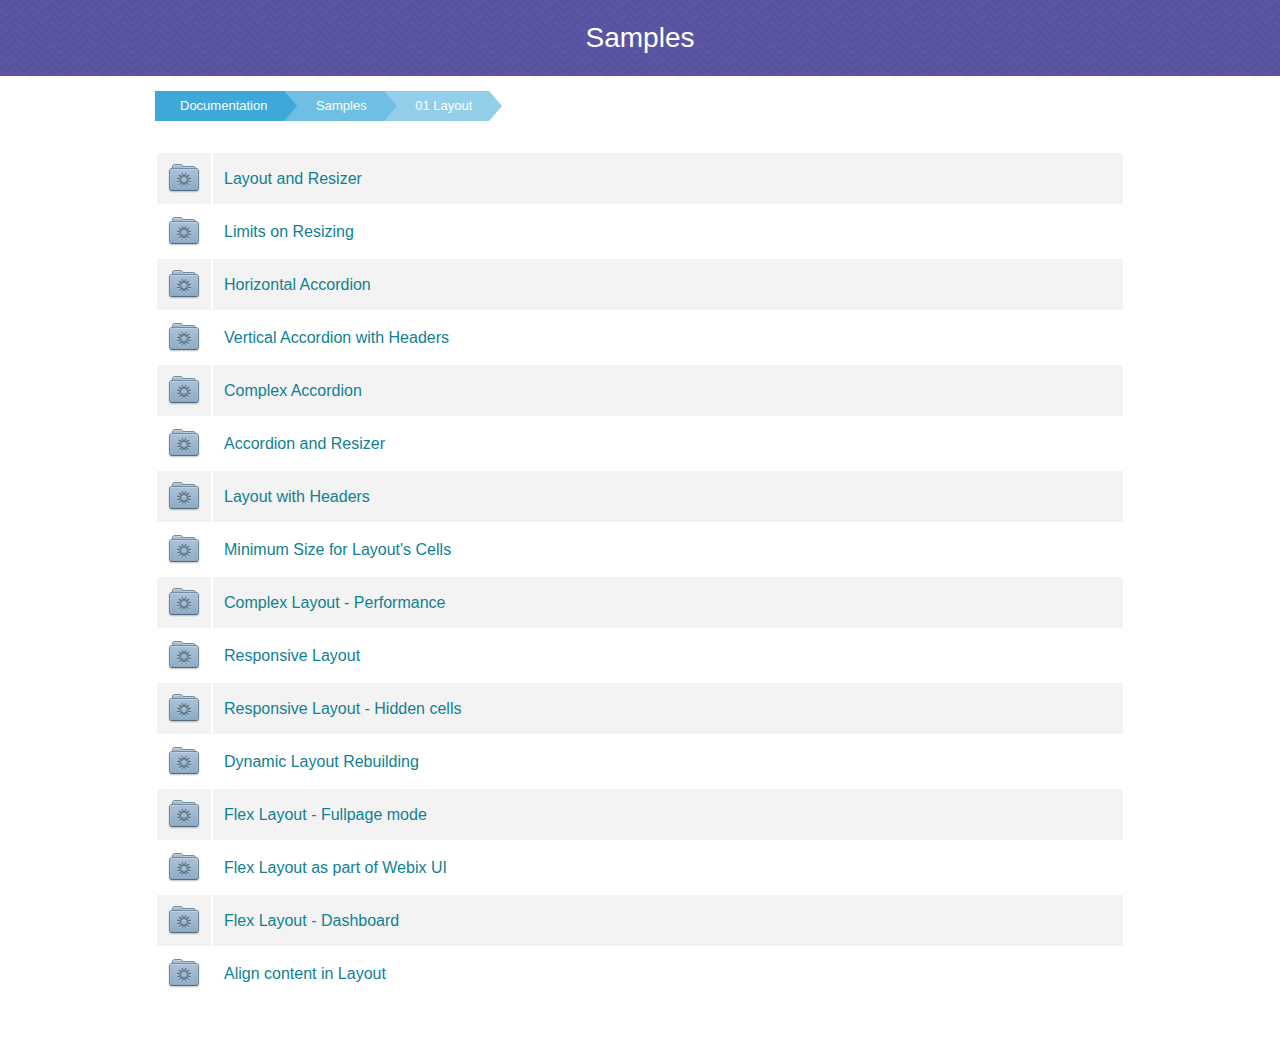
<file: static/js/webix/samples/01_layout/index.html>
<!doctype html>
<html>
	<head>
		<link rel="stylesheet" type="text/css" href="../common/docs.css">
		<meta http-equiv="Content-Type" content="text/html; charset=utf-8">
		<meta name="viewport" content="initial-scale = 1.0" />
		<link href="/assets/favicon.ico" rel="shortcut icon" />
		<title>Webix Samples : layout</title>
	</head>
<body>
	<div class='abstop_header'>
		<div class='content_area'>
		&nbsp;
		</div>
	</div>
	<div class="page_header">
		<div class='page_inner_header'>
			<a href='http://webix.com'><div class='top_webix_logo'></div></a>
			Samples
		</div>
	</div>

	<div class="page_space">
	<div class="webixdoc_page webixdoc_start">
		<div id="webixContent" class='webixdoc_content'>
			<div class="webixdoc_content_inner">
				<div class="webixdoc_breadcrumb nav_breadcrumb">
					<a href="http://docs.webix.com/" class="webixdoc_back">Documentation</a>
					<a href="../index.html" class="webixdoc_back">Samples</a>
					<a href='../index.html' class='webixdoc_back'>01 Layout</a>
				</div>
				<table class='nav_table'>
								<tr>
				<td style='width:30px;'>
					<a href='01_resizer.html'><div class='nav_folder_img'>&nbsp;</div></a>
				</td><td> <a href='01_resizer.html'>Layout and Resizer</a> </td>
			</tr>
			<tr>
				<td style='width:30px;'>
					<a href='02_resize_limit.html'><div class='nav_folder_img'>&nbsp;</div></a>
				</td><td> <a href='02_resize_limit.html'>Limits on Resizing</a> </td>
			</tr>
			<tr>
				<td style='width:30px;'>
					<a href='03_header.html'><div class='nav_folder_img'>&nbsp;</div></a>
				</td><td> <a href='03_header.html'>Horizontal Accordion</a> </td>
			</tr>
			<tr>
				<td style='width:30px;'>
					<a href='04_header_vertical.html'><div class='nav_folder_img'>&nbsp;</div></a>
				</td><td> <a href='04_header_vertical.html'>Vertical Accordion with Headers</a> </td>
			</tr>
			<tr>
				<td style='width:30px;'>
					<a href='05_header_complex.html'><div class='nav_folder_img'>&nbsp;</div></a>
				</td><td> <a href='05_header_complex.html'>Complex Accordion</a> </td>
			</tr>
			<tr>
				<td style='width:30px;'>
					<a href='06_header_resize.html'><div class='nav_folder_img'>&nbsp;</div></a>
				</td><td> <a href='06_header_resize.html'>Accordion and Resizer</a> </td>
			</tr>
			<tr>
				<td style='width:30px;'>
					<a href='07_header_all.html'><div class='nav_folder_img'>&nbsp;</div></a>
				</td><td> <a href='07_header_all.html'>Layout with Headers</a> </td>
			</tr>
			<tr>
				<td style='width:30px;'>
					<a href='08_min_size.html'><div class='nav_folder_img'>&nbsp;</div></a>
				</td><td> <a href='08_min_size.html'>Minimum Size for Layout's Cells</a> </td>
			</tr>
			<tr>
				<td style='width:30px;'>
					<a href='10_performance.html'><div class='nav_folder_img'>&nbsp;</div></a>
				</td><td> <a href='10_performance.html'>Complex Layout - Performance</a> </td>
			</tr>
			<tr>
				<td style='width:30px;'>
					<a href='11_responsive.html'><div class='nav_folder_img'>&nbsp;</div></a>
				</td><td> <a href='11_responsive.html'>Responsive Layout</a> </td>
			</tr>
			<tr>
				<td style='width:30px;'>
					<a href='12_responsive_hidden.html'><div class='nav_folder_img'>&nbsp;</div></a>
				</td><td> <a href='12_responsive_hidden.html'>Responsive Layout - Hidden cells</a> </td>
			</tr>
			<tr>
				<td style='width:30px;'>
					<a href='13_reconfiguration.html'><div class='nav_folder_img'>&nbsp;</div></a>
				</td><td> <a href='13_reconfiguration.html'>Dynamic Layout Rebuilding</a> </td>
			</tr>
			<tr>
				<td style='width:30px;'>
					<a href='14_flex_top.html'><div class='nav_folder_img'>&nbsp;</div></a>
				</td><td> <a href='14_flex_top.html'>Flex Layout - Fullpage mode</a> </td>
			</tr>
			<tr>
				<td style='width:30px;'>
					<a href='15_flex_inner.html'><div class='nav_folder_img'>&nbsp;</div></a>
				</td><td> <a href='15_flex_inner.html'>Flex Layout as part of Webix UI</a> </td>
			</tr>
			<tr>
				<td style='width:30px;'>
					<a href='16_flex_dashboard.html'><div class='nav_folder_img'>&nbsp;</div></a>
				</td><td> <a href='16_flex_dashboard.html'>Flex Layout - Dashboard</a> </td>
			</tr>
			<tr>
				<td style='width:30px;'>
					<a href='17_align.html'><div class='nav_folder_img'>&nbsp;</div></a>
				</td><td> <a href='17_align.html'>Align content in Layout</a> </td>
			</tr>

				</table>
			</div>
		</div>


	</div>
	</div>



</body>
</html>
</file>
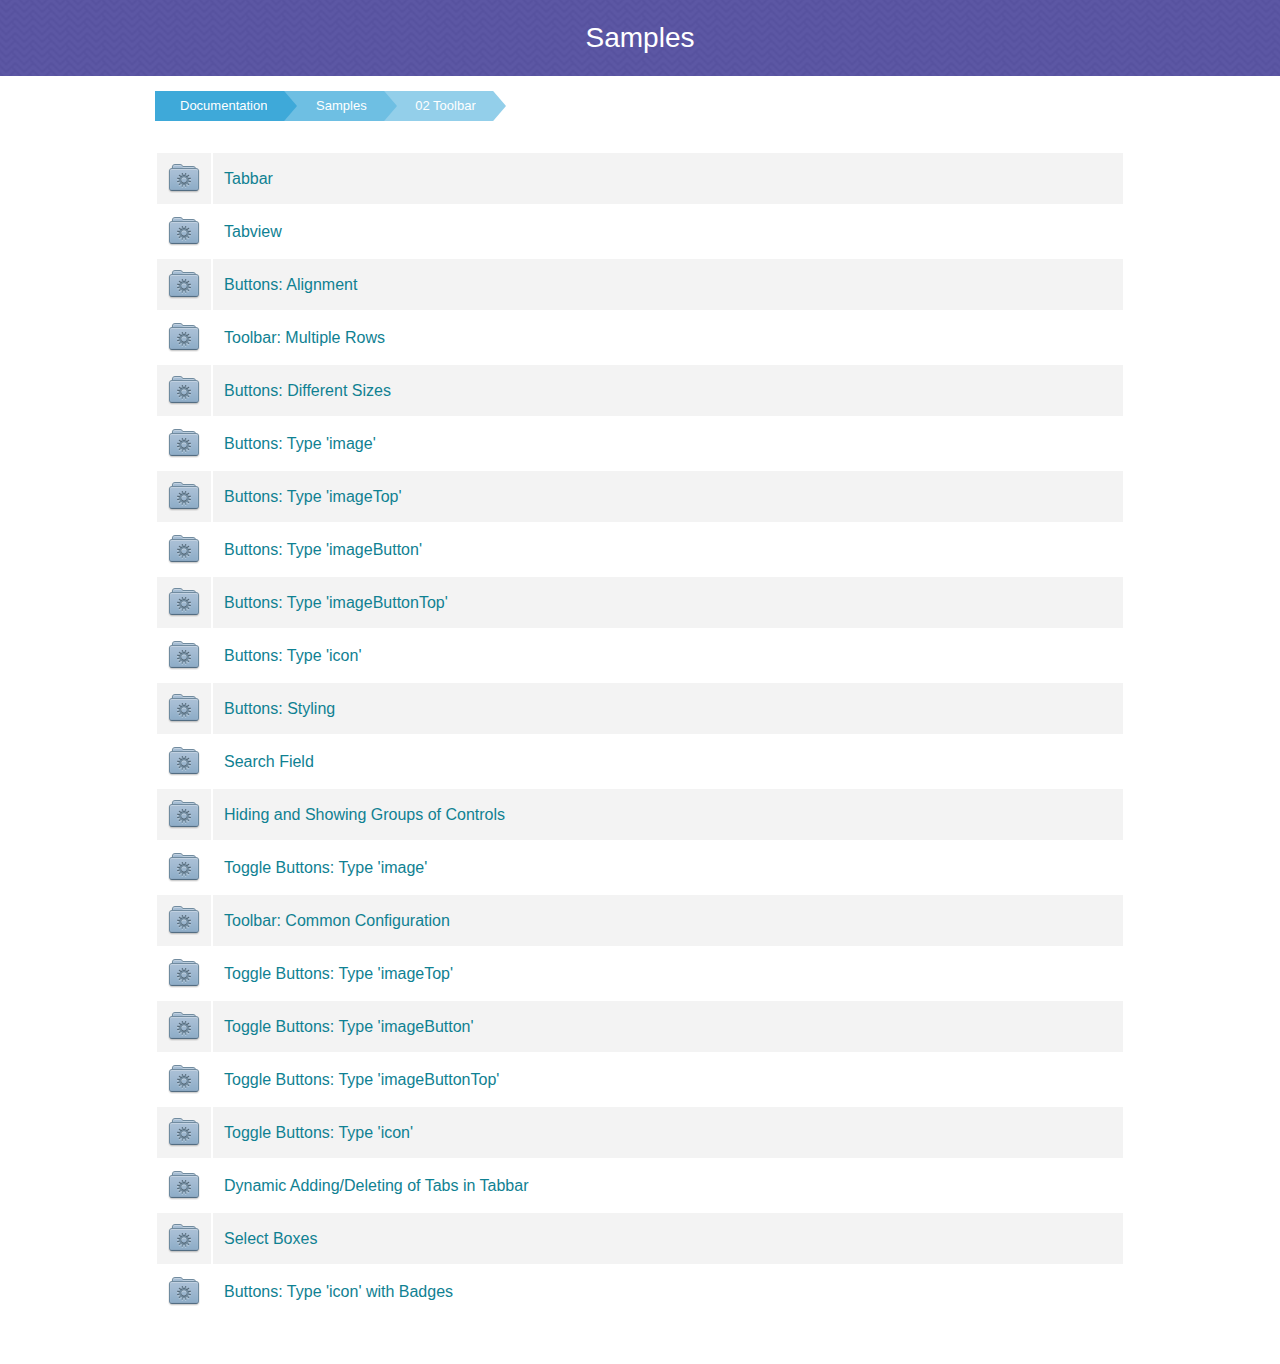
<file: static/js/webix/samples/02_toolbar/index.html>
<!doctype html>
<html>
	<head>
		<link rel="stylesheet" type="text/css" href="../common/docs.css">
		<meta http-equiv="Content-Type" content="text/html; charset=utf-8">
		<meta name="viewport" content="initial-scale = 1.0" />
		<link href="/assets/favicon.ico" rel="shortcut icon" />
		<title>Webix Samples : toolbar</title>
	</head>
<body>
	<div class='abstop_header'>
		<div class='content_area'>
		&nbsp;
		</div>
	</div>
	<div class="page_header">
		<div class='page_inner_header'>
			<a href='http://webix.com'><div class='top_webix_logo'></div></a>
			Samples
		</div>
	</div>

	<div class="page_space">
	<div class="webixdoc_page webixdoc_start">
		<div id="webixContent" class='webixdoc_content'>
			<div class="webixdoc_content_inner">
				<div class="webixdoc_breadcrumb nav_breadcrumb">
					<a href="http://docs.webix.com/" class="webixdoc_back">Documentation</a>
					<a href="../index.html" class="webixdoc_back">Samples</a>
					<a href='../index.html' class='webixdoc_back'>02 Toolbar</a>
				</div>
				<table class='nav_table'>
								<tr>
				<td style='width:30px;'>
					<a href='02_tabbar.html'><div class='nav_folder_img'>&nbsp;</div></a>
				</td><td> <a href='02_tabbar.html'>Tabbar</a> </td>
			</tr>
			<tr>
				<td style='width:30px;'>
					<a href='03_tabview.html'><div class='nav_folder_img'>&nbsp;</div></a>
				</td><td> <a href='03_tabview.html'>Tabview</a> </td>
			</tr>
			<tr>
				<td style='width:30px;'>
					<a href='04_toolbar_align.html'><div class='nav_folder_img'>&nbsp;</div></a>
				</td><td> <a href='04_toolbar_align.html'>Buttons: Alignment</a> </td>
			</tr>
			<tr>
				<td style='width:30px;'>
					<a href='05_toolbar_lines.html'><div class='nav_folder_img'>&nbsp;</div></a>
				</td><td> <a href='05_toolbar_lines.html'>Toolbar: Multiple Rows</a> </td>
			</tr>
			<tr>
				<td style='width:30px;'>
					<a href='06_toolbar_button.html'><div class='nav_folder_img'>&nbsp;</div></a>
				</td><td> <a href='06_toolbar_button.html'>Buttons: Different Sizes</a> </td>
			</tr>
			<tr>
				<td style='width:30px;'>
					<a href='07_toolbar_image_button.html'><div class='nav_folder_img'>&nbsp;</div></a>
				</td><td> <a href='07_toolbar_image_button.html'>Buttons: Type 'image'</a> </td>
			</tr>
			<tr>
				<td style='width:30px;'>
					<a href='08_toolbar_topimage_button.html'><div class='nav_folder_img'>&nbsp;</div></a>
				</td><td> <a href='08_toolbar_topimage_button.html'>Buttons: Type 'imageTop'</a> </td>
			</tr>
			<tr>
				<td style='width:30px;'>
					<a href='09_toolbar_image_button_box.html'><div class='nav_folder_img'>&nbsp;</div></a>
				</td><td> <a href='09_toolbar_image_button_box.html'>Buttons: Type 'imageButton'</a> </td>
			</tr>
			<tr>
				<td style='width:30px;'>
					<a href='10_toolbar_topimage_button_box.html'><div class='nav_folder_img'>&nbsp;</div></a>
				</td><td> <a href='10_toolbar_topimage_button_box.html'>Buttons: Type 'imageButtonTop'</a> </td>
			</tr>
			<tr>
				<td style='width:30px;'>
					<a href='11_toolbar_icons.html'><div class='nav_folder_img'>&nbsp;</div></a>
				</td><td> <a href='11_toolbar_icons.html'>Buttons: Type 'icon'</a> </td>
			</tr>
			<tr>
				<td style='width:30px;'>
					<a href='12_styled_buttons.html'><div class='nav_folder_img'>&nbsp;</div></a>
				</td><td> <a href='12_styled_buttons.html'>Buttons: Styling</a> </td>
			</tr>
			<tr>
				<td style='width:30px;'>
					<a href='13_search_field.html'><div class='nav_folder_img'>&nbsp;</div></a>
				</td><td> <a href='13_search_field.html'>Search Field</a> </td>
			</tr>
			<tr>
				<td style='width:30px;'>
					<a href='14_batches.html'><div class='nav_folder_img'>&nbsp;</div></a>
				</td><td> <a href='14_batches.html'>Hiding and Showing Groups of Controls</a> </td>
			</tr>
			<tr>
				<td style='width:30px;'>
					<a href='14_toolbar_toggle.html'><div class='nav_folder_img'>&nbsp;</div></a>
				</td><td> <a href='14_toolbar_toggle.html'>Toggle Buttons: Type 'image'</a> </td>
			</tr>
			<tr>
				<td style='width:30px;'>
					<a href='15_common_config.html'><div class='nav_folder_img'>&nbsp;</div></a>
				</td><td> <a href='15_common_config.html'>Toolbar: Common Configuration</a> </td>
			</tr>
			<tr>
				<td style='width:30px;'>
					<a href='15_toolbar_topimage_toggle.html'><div class='nav_folder_img'>&nbsp;</div></a>
				</td><td> <a href='15_toolbar_topimage_toggle.html'>Toggle Buttons: Type 'imageTop'</a> </td>
			</tr>
			<tr>
				<td style='width:30px;'>
					<a href='16_toolbar_image_button_toggle.html'><div class='nav_folder_img'>&nbsp;</div></a>
				</td><td> <a href='16_toolbar_image_button_toggle.html'>Toggle Buttons: Type 'imageButton'</a> </td>
			</tr>
			<tr>
				<td style='width:30px;'>
					<a href='17_toolbar_topimage_button_toggle.html'><div class='nav_folder_img'>&nbsp;</div></a>
				</td><td> <a href='17_toolbar_topimage_button_toggle.html'>Toggle Buttons: Type 'imageButtonTop'</a> </td>
			</tr>
			<tr>
				<td style='width:30px;'>
					<a href='18_toolbar_toggle_icons.html'><div class='nav_folder_img'>&nbsp;</div></a>
				</td><td> <a href='18_toolbar_toggle_icons.html'>Toggle Buttons: Type 'icon'</a> </td>
			</tr>
			<tr>
				<td style='width:30px;'>
					<a href='19_tabs_on_the_go.html'><div class='nav_folder_img'>&nbsp;</div></a>
				</td><td> <a href='19_tabs_on_the_go.html'>Dynamic Adding/Deleting of Tabs in Tabbar</a> </td>
			</tr>
			<tr>
				<td style='width:30px;'>
					<a href='20_richselect.html'><div class='nav_folder_img'>&nbsp;</div></a>
				</td><td> <a href='20_richselect.html'>Select Boxes</a> </td>
			</tr>
			<tr>
				<td style='width:30px;'>
					<a href='21_toolbar_badges.html'><div class='nav_folder_img'>&nbsp;</div></a>
				</td><td> <a href='21_toolbar_badges.html'>Buttons: Type 'icon' with Badges</a> </td>
			</tr>

				</table>
			</div>
		</div>


	</div>
	</div>



</body>
</html>
</file>
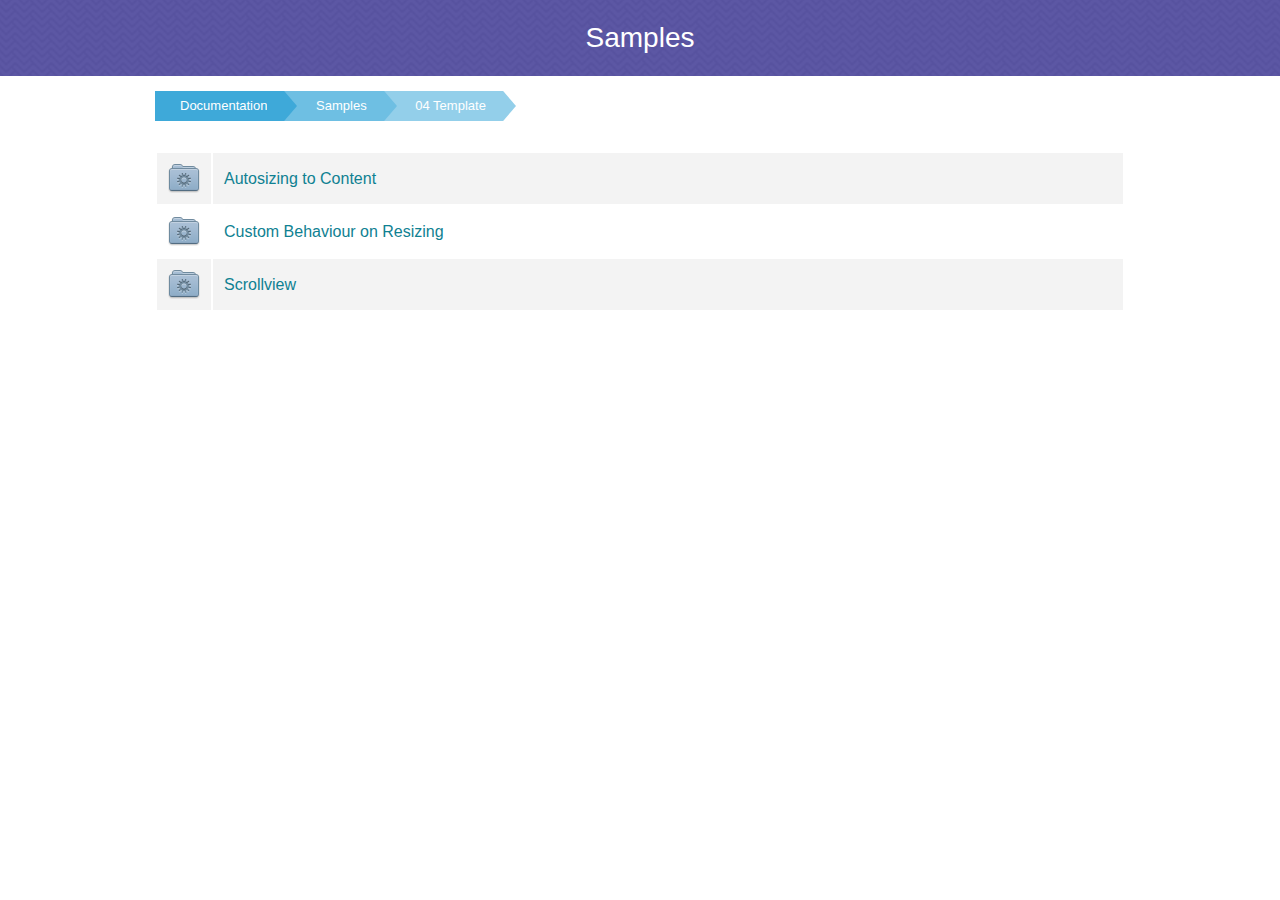
<file: static/js/webix/samples/04_template/index.html>
<!doctype html>
<html>
	<head>
		<link rel="stylesheet" type="text/css" href="../common/docs.css">
		<meta http-equiv="Content-Type" content="text/html; charset=utf-8">
		<meta name="viewport" content="initial-scale = 1.0" />
		<link href="/assets/favicon.ico" rel="shortcut icon" />
		<title>Webix Samples : template</title>
	</head>
<body>
	<div class='abstop_header'>
		<div class='content_area'>
		&nbsp;
		</div>
	</div>
	<div class="page_header">
		<div class='page_inner_header'>
			<a href='http://webix.com'><div class='top_webix_logo'></div></a>
			Samples
		</div>
	</div>

	<div class="page_space">
	<div class="webixdoc_page webixdoc_start">
		<div id="webixContent" class='webixdoc_content'>
			<div class="webixdoc_content_inner">
				<div class="webixdoc_breadcrumb nav_breadcrumb">
					<a href="http://docs.webix.com/" class="webixdoc_back">Documentation</a>
					<a href="../index.html" class="webixdoc_back">Samples</a>
					<a href='../index.html' class='webixdoc_back'>04 Template</a>
				</div>
				<table class='nav_table'>
								<tr>
				<td style='width:30px;'>
					<a href='02_autoheight.html'><div class='nav_folder_img'>&nbsp;</div></a>
				</td><td> <a href='02_autoheight.html'>Autosizing to Content</a> </td>
			</tr>
			<tr>
				<td style='width:30px;'>
					<a href='03_ui_inside.html'><div class='nav_folder_img'>&nbsp;</div></a>
				</td><td> <a href='03_ui_inside.html'>Custom Behaviour on Resizing</a> </td>
			</tr>
			<tr>
				<td style='width:30px;'>
					<a href='10_scrollview.html'><div class='nav_folder_img'>&nbsp;</div></a>
				</td><td> <a href='10_scrollview.html'>Scrollview</a> </td>
			</tr>

				</table>
			</div>
		</div>


	</div>
	</div>



</body>
</html>
</file>
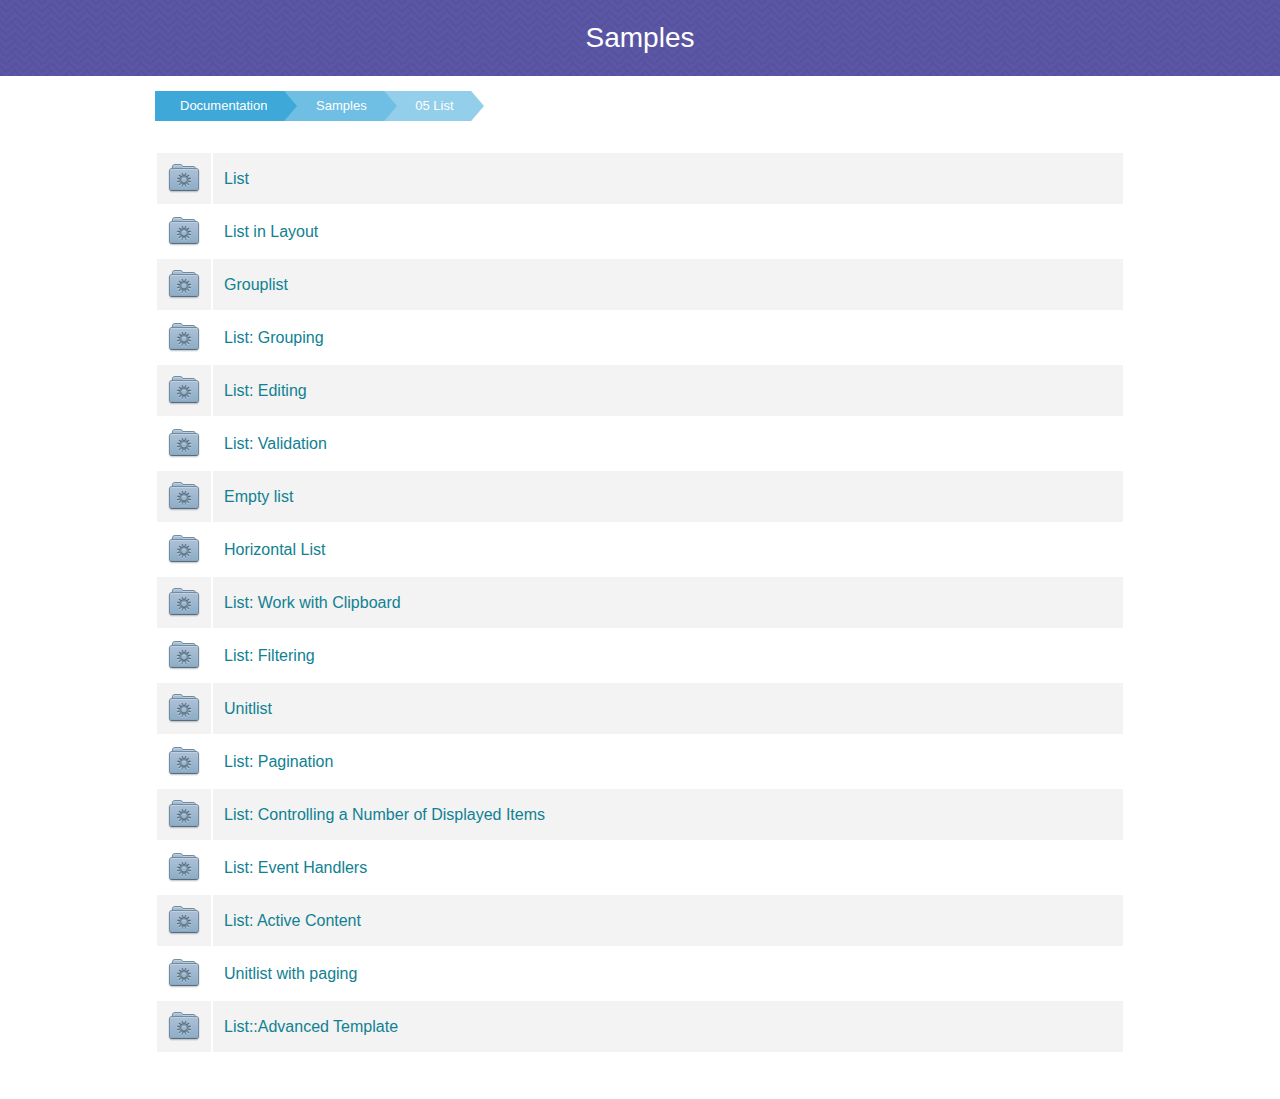
<file: static/js/webix/samples/05_list/index.html>
<!doctype html>
<html>
	<head>
		<link rel="stylesheet" type="text/css" href="../common/docs.css">
		<meta http-equiv="Content-Type" content="text/html; charset=utf-8">
		<meta name="viewport" content="initial-scale = 1.0" />
		<link href="/assets/favicon.ico" rel="shortcut icon" />
		<title>Webix Samples : list</title>
	</head>
<body>
	<div class='abstop_header'>
		<div class='content_area'>
		&nbsp;
		</div>
	</div>
	<div class="page_header">
		<div class='page_inner_header'>
			<a href='http://webix.com'><div class='top_webix_logo'></div></a>
			Samples
		</div>
	</div>

	<div class="page_space">
	<div class="webixdoc_page webixdoc_start">
		<div id="webixContent" class='webixdoc_content'>
			<div class="webixdoc_content_inner">
				<div class="webixdoc_breadcrumb nav_breadcrumb">
					<a href="http://docs.webix.com/" class="webixdoc_back">Documentation</a>
					<a href="../index.html" class="webixdoc_back">Samples</a>
					<a href='../index.html' class='webixdoc_back'>05 List</a>
				</div>
				<table class='nav_table'>
								<tr>
				<td style='width:30px;'>
					<a href='01_list.html'><div class='nav_folder_img'>&nbsp;</div></a>
				</td><td> <a href='01_list.html'>List</a> </td>
			</tr>
			<tr>
				<td style='width:30px;'>
					<a href='02_list_layout.html'><div class='nav_folder_img'>&nbsp;</div></a>
				</td><td> <a href='02_list_layout.html'>List in Layout</a> </td>
			</tr>
			<tr>
				<td style='width:30px;'>
					<a href='03_group_list.html'><div class='nav_folder_img'>&nbsp;</div></a>
				</td><td> <a href='03_group_list.html'>Grouplist</a> </td>
			</tr>
			<tr>
				<td style='width:30px;'>
					<a href='04_list_grouping.html'><div class='nav_folder_img'>&nbsp;</div></a>
				</td><td> <a href='04_list_grouping.html'>List: Grouping</a> </td>
			</tr>
			<tr>
				<td style='width:30px;'>
					<a href='05_editable.html'><div class='nav_folder_img'>&nbsp;</div></a>
				</td><td> <a href='05_editable.html'>List: Editing</a> </td>
			</tr>
			<tr>
				<td style='width:30px;'>
					<a href='06_validation.html'><div class='nav_folder_img'>&nbsp;</div></a>
				</td><td> <a href='06_validation.html'>List: Validation</a> </td>
			</tr>
			<tr>
				<td style='width:30px;'>
					<a href='07_empty_list.html'><div class='nav_folder_img'>&nbsp;</div></a>
				</td><td> <a href='07_empty_list.html'>Empty list</a> </td>
			</tr>
			<tr>
				<td style='width:30px;'>
					<a href='08_xlist.html'><div class='nav_folder_img'>&nbsp;</div></a>
				</td><td> <a href='08_xlist.html'>Horizontal List</a> </td>
			</tr>
			<tr>
				<td style='width:30px;'>
					<a href='09_copypaste.html'><div class='nav_folder_img'>&nbsp;</div></a>
				</td><td> <a href='09_copypaste.html'>List: Work with Clipboard</a> </td>
			</tr>
			<tr>
				<td style='width:30px;'>
					<a href='10_filtering.html'><div class='nav_folder_img'>&nbsp;</div></a>
				</td><td> <a href='10_filtering.html'>List: Filtering</a> </td>
			</tr>
			<tr>
				<td style='width:30px;'>
					<a href='11_unitlist.html'><div class='nav_folder_img'>&nbsp;</div></a>
				</td><td> <a href='11_unitlist.html'>Unitlist</a> </td>
			</tr>
			<tr>
				<td style='width:30px;'>
					<a href='12_paging.html'><div class='nav_folder_img'>&nbsp;</div></a>
				</td><td> <a href='12_paging.html'>List: Pagination</a> </td>
			</tr>
			<tr>
				<td style='width:30px;'>
					<a href='13_ycount.html'><div class='nav_folder_img'>&nbsp;</div></a>
				</td><td> <a href='13_ycount.html'>List: Controlling a Number of Displayed Items</a> </td>
			</tr>
			<tr>
				<td style='width:30px;'>
					<a href='14_custom_handlers.html'><div class='nav_folder_img'>&nbsp;</div></a>
				</td><td> <a href='14_custom_handlers.html'>List: Event Handlers</a> </td>
			</tr>
			<tr>
				<td style='width:30px;'>
					<a href='15_active_content.html'><div class='nav_folder_img'>&nbsp;</div></a>
				</td><td> <a href='15_active_content.html'>List: Active Content</a> </td>
			</tr>
			<tr>
				<td style='width:30px;'>
					<a href='16_unitlist_pager.html'><div class='nav_folder_img'>&nbsp;</div></a>
				</td><td> <a href='16_unitlist_pager.html'>Unitlist with paging</a> </td>
			</tr>
			<tr>
				<td style='width:30px;'>
					<a href='17_advanced_template.html'><div class='nav_folder_img'>&nbsp;</div></a>
				</td><td> <a href='17_advanced_template.html'>List::Advanced Template</a> </td>
			</tr>

				</table>
			</div>
		</div>


	</div>
	</div>



</body>
</html>
</file>
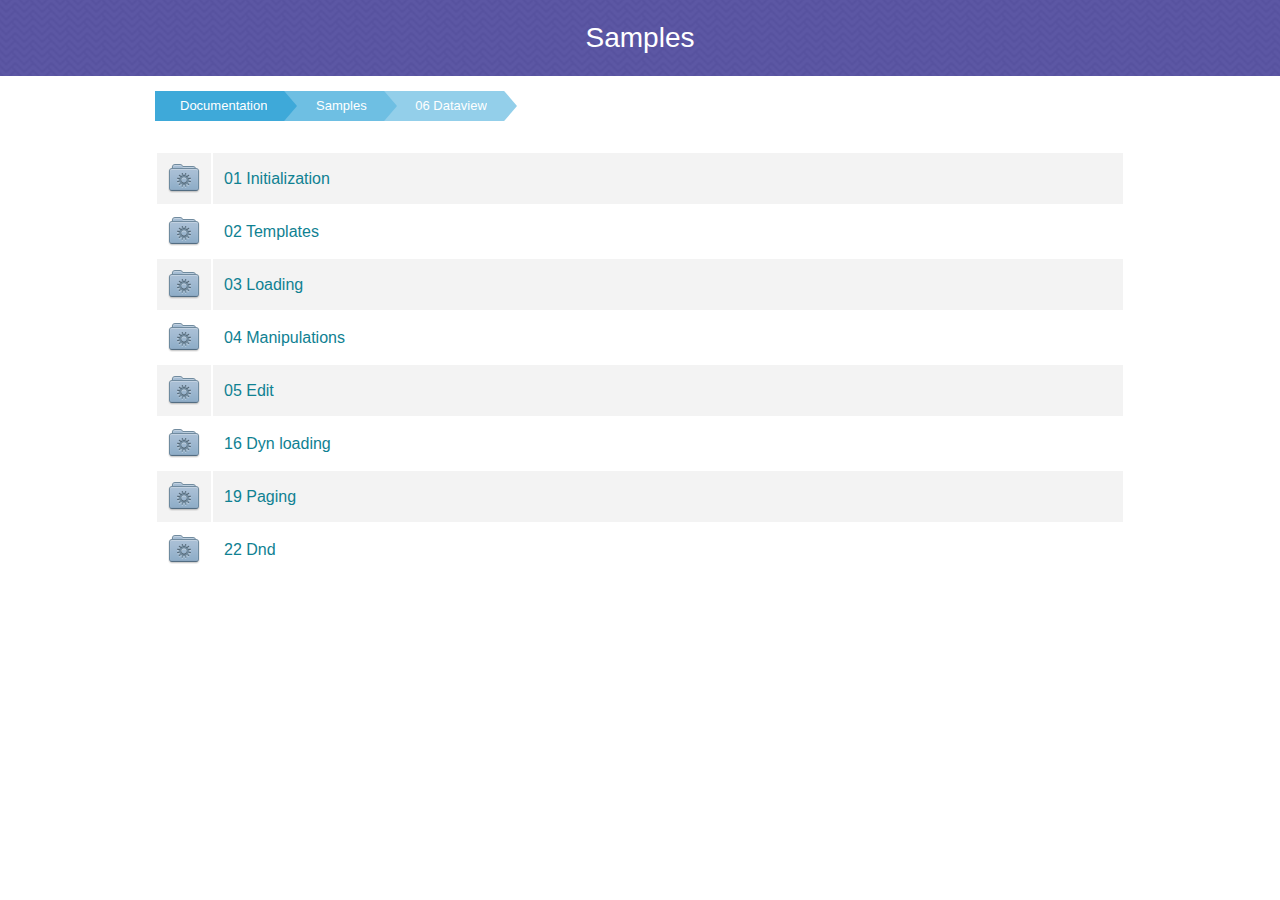
<file: static/js/webix/samples/06_dataview/index.html>
<!doctype html>
<html>
	<head>
		<link rel="stylesheet" type="text/css" href="../common/docs.css">
		<meta http-equiv="Content-Type" content="text/html; charset=utf-8">
		<meta name="viewport" content="initial-scale = 1.0" />
		<link href="/assets/favicon.ico" rel="shortcut icon" />
		<title>Webix Samples : dataview</title>
	</head>
<body>
	<div class='abstop_header'>
		<div class='content_area'>
		&nbsp;
		</div>
	</div>
	<div class="page_header">
		<div class='page_inner_header'>
			<a href='http://webix.com'><div class='top_webix_logo'></div></a>
			Samples
		</div>
	</div>

	<div class="page_space">
	<div class="webixdoc_page webixdoc_start">
		<div id="webixContent" class='webixdoc_content'>
			<div class="webixdoc_content_inner">
				<div class="webixdoc_breadcrumb nav_breadcrumb">
					<a href="http://docs.webix.com/" class="webixdoc_back">Documentation</a>
					<a href="../index.html" class="webixdoc_back">Samples</a>
					<a href='../index.html' class='webixdoc_back'>06 Dataview</a>
				</div>
				<table class='nav_table'>
								<tr>
				<td style='width:30px;'>
					<a href='01_initialization/index.html'><div class='nav_folder_img'>&nbsp;</div></a>
				</td><td> <a href='01_initialization/index.html'>01 Initialization</a> </td>
			</tr>
			<tr>
				<td style='width:30px;'>
					<a href='02_templates/index.html'><div class='nav_folder_img'>&nbsp;</div></a>
				</td><td> <a href='02_templates/index.html'>02 Templates</a> </td>
			</tr>
			<tr>
				<td style='width:30px;'>
					<a href='03_loading/index.html'><div class='nav_folder_img'>&nbsp;</div></a>
				</td><td> <a href='03_loading/index.html'>03 Loading</a> </td>
			</tr>
			<tr>
				<td style='width:30px;'>
					<a href='04_manipulations/index.html'><div class='nav_folder_img'>&nbsp;</div></a>
				</td><td> <a href='04_manipulations/index.html'>04 Manipulations</a> </td>
			</tr>
			<tr>
				<td style='width:30px;'>
					<a href='05_edit/index.html'><div class='nav_folder_img'>&nbsp;</div></a>
				</td><td> <a href='05_edit/index.html'>05 Edit</a> </td>
			</tr>
			<tr>
				<td style='width:30px;'>
					<a href='16_dyn_loading/index.html'><div class='nav_folder_img'>&nbsp;</div></a>
				</td><td> <a href='16_dyn_loading/index.html'>16 Dyn loading</a> </td>
			</tr>
			<tr>
				<td style='width:30px;'>
					<a href='19_paging/index.html'><div class='nav_folder_img'>&nbsp;</div></a>
				</td><td> <a href='19_paging/index.html'>19 Paging</a> </td>
			</tr>
			<tr>
				<td style='width:30px;'>
					<a href='22_dnd/index.html'><div class='nav_folder_img'>&nbsp;</div></a>
				</td><td> <a href='22_dnd/index.html'>22 Dnd</a> </td>
			</tr>

				</table>
			</div>
		</div>


	</div>
	</div>



</body>
</html>
</file>
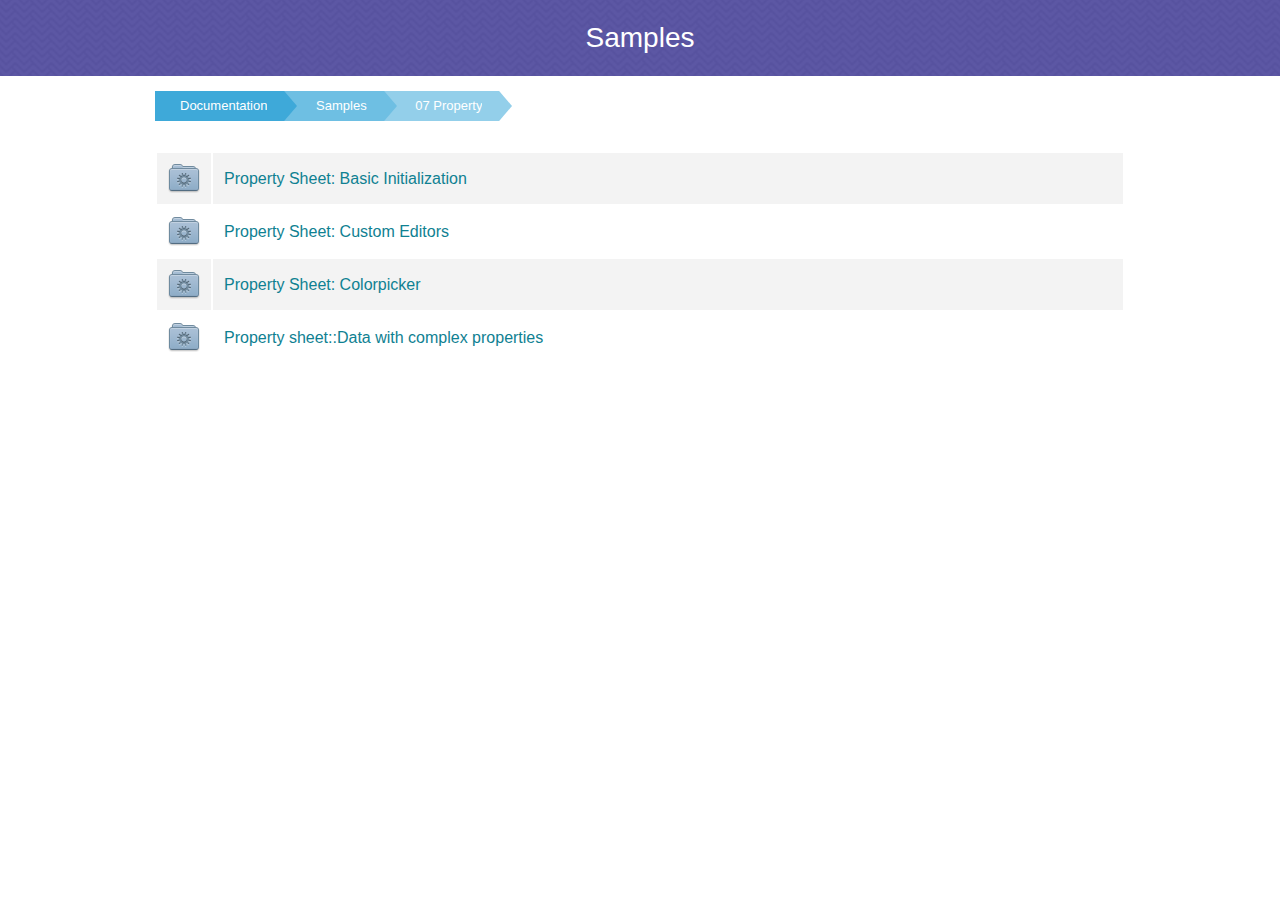
<file: static/js/webix/samples/07_property/index.html>
<!doctype html>
<html>
	<head>
		<link rel="stylesheet" type="text/css" href="../common/docs.css">
		<meta http-equiv="Content-Type" content="text/html; charset=utf-8">
		<meta name="viewport" content="initial-scale = 1.0" />
		<link href="/assets/favicon.ico" rel="shortcut icon" />
		<title>Webix Samples : property</title>
	</head>
<body>
	<div class='abstop_header'>
		<div class='content_area'>
		&nbsp;
		</div>
	</div>
	<div class="page_header">
		<div class='page_inner_header'>
			<a href='http://webix.com'><div class='top_webix_logo'></div></a>
			Samples
		</div>
	</div>

	<div class="page_space">
	<div class="webixdoc_page webixdoc_start">
		<div id="webixContent" class='webixdoc_content'>
			<div class="webixdoc_content_inner">
				<div class="webixdoc_breadcrumb nav_breadcrumb">
					<a href="http://docs.webix.com/" class="webixdoc_back">Documentation</a>
					<a href="../index.html" class="webixdoc_back">Samples</a>
					<a href='../index.html' class='webixdoc_back'>07 Property</a>
				</div>
				<table class='nav_table'>
								<tr>
				<td style='width:30px;'>
					<a href='01_init.html'><div class='nav_folder_img'>&nbsp;</div></a>
				</td><td> <a href='01_init.html'>Property Sheet: Basic Initialization</a> </td>
			</tr>
			<tr>
				<td style='width:30px;'>
					<a href='02_custom_checkbox.html'><div class='nav_folder_img'>&nbsp;</div></a>
				</td><td> <a href='02_custom_checkbox.html'>Property Sheet: Custom Editors</a> </td>
			</tr>
			<tr>
				<td style='width:30px;'>
					<a href='03_colorpicker.html'><div class='nav_folder_img'>&nbsp;</div></a>
				</td><td> <a href='03_colorpicker.html'>Property Sheet: Colorpicker </a> </td>
			</tr>
			<tr>
				<td style='width:30px;'>
					<a href='04_complex_values.html'><div class='nav_folder_img'>&nbsp;</div></a>
				</td><td> <a href='04_complex_values.html'>Property sheet::Data with complex properties</a> </td>
			</tr>

				</table>
			</div>
		</div>


	</div>
	</div>



</body>
</html>
</file>
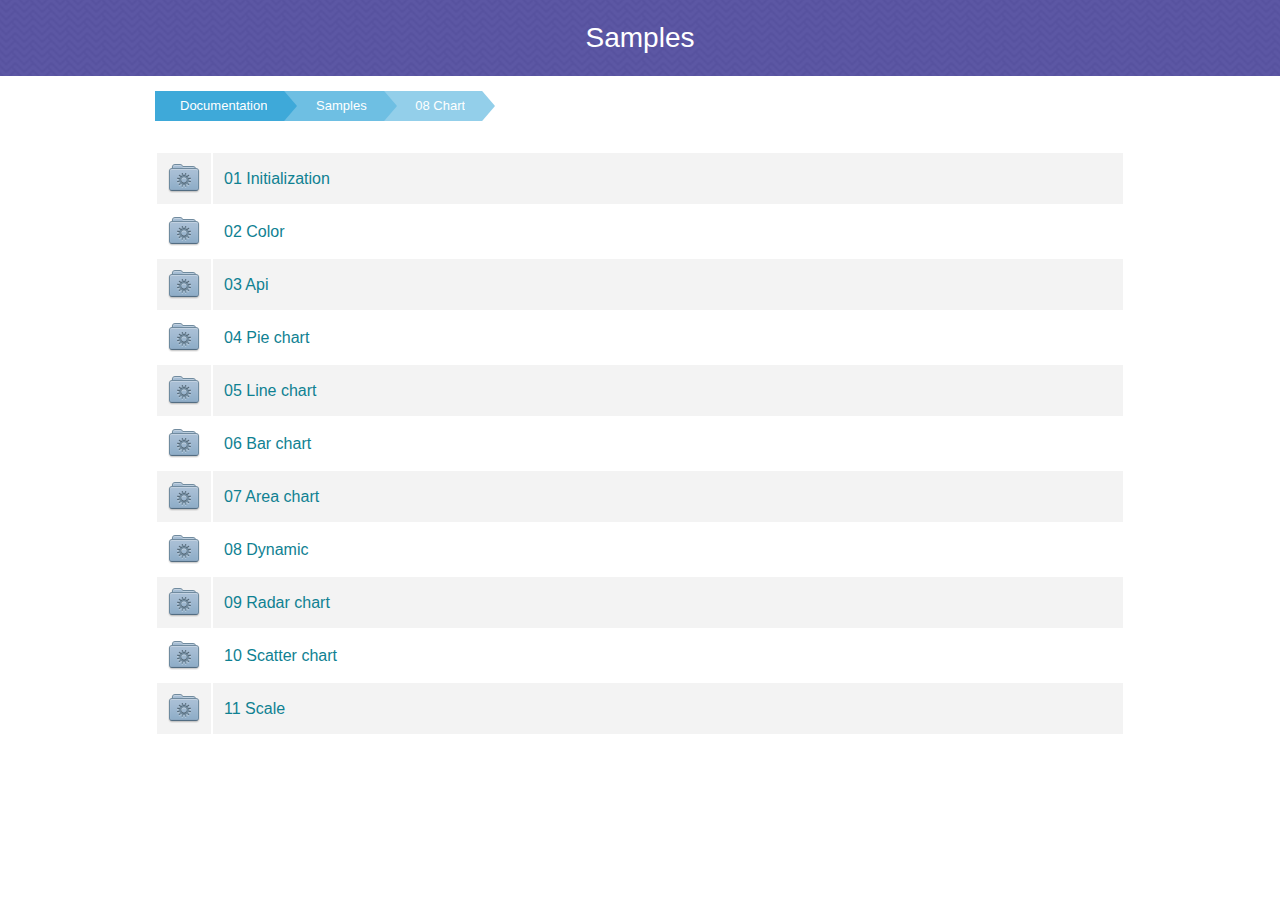
<file: static/js/webix/samples/08_chart/index.html>
<!doctype html>
<html>
	<head>
		<link rel="stylesheet" type="text/css" href="../common/docs.css">
		<meta http-equiv="Content-Type" content="text/html; charset=utf-8">
		<meta name="viewport" content="initial-scale = 1.0" />
		<link href="/assets/favicon.ico" rel="shortcut icon" />
		<title>Webix Samples : chart</title>
	</head>
<body>
	<div class='abstop_header'>
		<div class='content_area'>
		&nbsp;
		</div>
	</div>
	<div class="page_header">
		<div class='page_inner_header'>
			<a href='http://webix.com'><div class='top_webix_logo'></div></a>
			Samples
		</div>
	</div>

	<div class="page_space">
	<div class="webixdoc_page webixdoc_start">
		<div id="webixContent" class='webixdoc_content'>
			<div class="webixdoc_content_inner">
				<div class="webixdoc_breadcrumb nav_breadcrumb">
					<a href="http://docs.webix.com/" class="webixdoc_back">Documentation</a>
					<a href="../index.html" class="webixdoc_back">Samples</a>
					<a href='../index.html' class='webixdoc_back'>08 Chart</a>
				</div>
				<table class='nav_table'>
								<tr>
				<td style='width:30px;'>
					<a href='01_initialization/index.html'><div class='nav_folder_img'>&nbsp;</div></a>
				</td><td> <a href='01_initialization/index.html'>01 Initialization</a> </td>
			</tr>
			<tr>
				<td style='width:30px;'>
					<a href='02_color/index.html'><div class='nav_folder_img'>&nbsp;</div></a>
				</td><td> <a href='02_color/index.html'>02 Color</a> </td>
			</tr>
			<tr>
				<td style='width:30px;'>
					<a href='03_api/index.html'><div class='nav_folder_img'>&nbsp;</div></a>
				</td><td> <a href='03_api/index.html'>03 Api</a> </td>
			</tr>
			<tr>
				<td style='width:30px;'>
					<a href='04_pie_chart/index.html'><div class='nav_folder_img'>&nbsp;</div></a>
				</td><td> <a href='04_pie_chart/index.html'>04 Pie chart</a> </td>
			</tr>
			<tr>
				<td style='width:30px;'>
					<a href='05_line_chart/index.html'><div class='nav_folder_img'>&nbsp;</div></a>
				</td><td> <a href='05_line_chart/index.html'>05 Line chart</a> </td>
			</tr>
			<tr>
				<td style='width:30px;'>
					<a href='06_bar_chart/index.html'><div class='nav_folder_img'>&nbsp;</div></a>
				</td><td> <a href='06_bar_chart/index.html'>06 Bar chart</a> </td>
			</tr>
			<tr>
				<td style='width:30px;'>
					<a href='07_area_chart/index.html'><div class='nav_folder_img'>&nbsp;</div></a>
				</td><td> <a href='07_area_chart/index.html'>07 Area chart</a> </td>
			</tr>
			<tr>
				<td style='width:30px;'>
					<a href='08_dynamic/index.html'><div class='nav_folder_img'>&nbsp;</div></a>
				</td><td> <a href='08_dynamic/index.html'>08 Dynamic</a> </td>
			</tr>
			<tr>
				<td style='width:30px;'>
					<a href='09_radar_chart/index.html'><div class='nav_folder_img'>&nbsp;</div></a>
				</td><td> <a href='09_radar_chart/index.html'>09 Radar chart</a> </td>
			</tr>
			<tr>
				<td style='width:30px;'>
					<a href='10_scatter_chart/index.html'><div class='nav_folder_img'>&nbsp;</div></a>
				</td><td> <a href='10_scatter_chart/index.html'>10 Scatter chart</a> </td>
			</tr>
			<tr>
				<td style='width:30px;'>
					<a href='11_scale/index.html'><div class='nav_folder_img'>&nbsp;</div></a>
				</td><td> <a href='11_scale/index.html'>11 Scale</a> </td>
			</tr>

				</table>
			</div>
		</div>


	</div>
	</div>



</body>
</html>
</file>
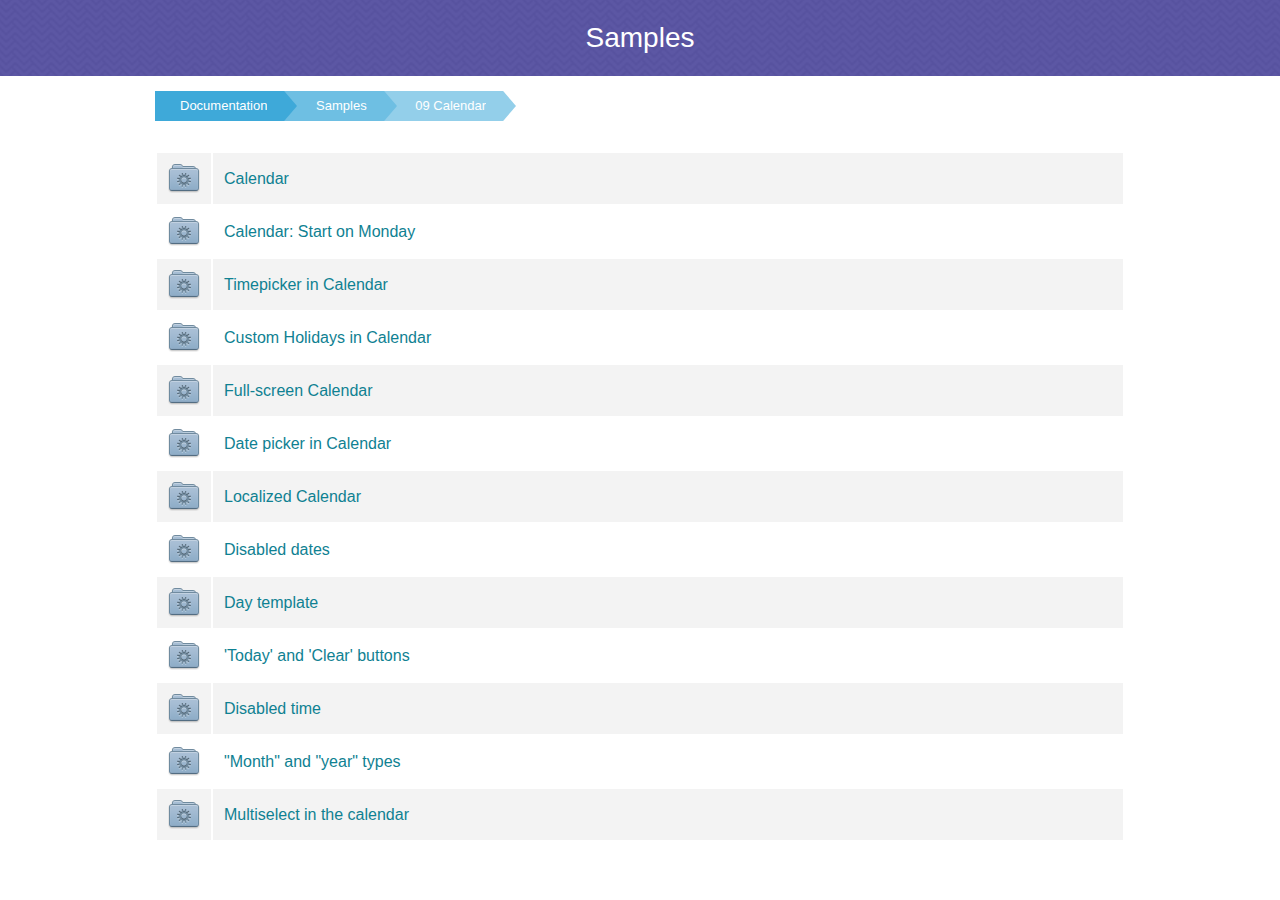
<file: static/js/webix/samples/09_calendar/index.html>
<!doctype html>
<html>
	<head>
		<link rel="stylesheet" type="text/css" href="../common/docs.css">
		<meta http-equiv="Content-Type" content="text/html; charset=utf-8">
		<meta name="viewport" content="initial-scale = 1.0" />
		<link href="/assets/favicon.ico" rel="shortcut icon" />
		<title>Webix Samples : calendar</title>
	</head>
<body>
	<div class='abstop_header'>
		<div class='content_area'>
		&nbsp;
		</div>
	</div>
	<div class="page_header">
		<div class='page_inner_header'>
			<a href='http://webix.com'><div class='top_webix_logo'></div></a>
			Samples
		</div>
	</div>

	<div class="page_space">
	<div class="webixdoc_page webixdoc_start">
		<div id="webixContent" class='webixdoc_content'>
			<div class="webixdoc_content_inner">
				<div class="webixdoc_breadcrumb nav_breadcrumb">
					<a href="http://docs.webix.com/" class="webixdoc_back">Documentation</a>
					<a href="../index.html" class="webixdoc_back">Samples</a>
					<a href='../index.html' class='webixdoc_back'>09 Calendar</a>
				</div>
				<table class='nav_table'>
								<tr>
				<td style='width:30px;'>
					<a href='01_init.html'><div class='nav_folder_img'>&nbsp;</div></a>
				</td><td> <a href='01_init.html'>Calendar</a> </td>
			</tr>
			<tr>
				<td style='width:30px;'>
					<a href='02_start_date.html'><div class='nav_folder_img'>&nbsp;</div></a>
				</td><td> <a href='02_start_date.html'>Calendar: Start on Monday</a> </td>
			</tr>
			<tr>
				<td style='width:30px;'>
					<a href='03_timepicker.html'><div class='nav_folder_img'>&nbsp;</div></a>
				</td><td> <a href='03_timepicker.html'>Timepicker in Calendar</a> </td>
			</tr>
			<tr>
				<td style='width:30px;'>
					<a href='04_custom_holidays.html'><div class='nav_folder_img'>&nbsp;</div></a>
				</td><td> <a href='04_custom_holidays.html'>Custom Holidays in Calendar</a> </td>
			</tr>
			<tr>
				<td style='width:30px;'>
					<a href='05_fullscreen.html'><div class='nav_folder_img'>&nbsp;</div></a>
				</td><td> <a href='05_fullscreen.html'>Full-screen Calendar</a> </td>
			</tr>
			<tr>
				<td style='width:30px;'>
					<a href='06_datepicker.html'><div class='nav_folder_img'>&nbsp;</div></a>
				</td><td> <a href='06_datepicker.html'>Date picker in Calendar</a> </td>
			</tr>
			<tr>
				<td style='width:30px;'>
					<a href='07_calendar_localized.html'><div class='nav_folder_img'>&nbsp;</div></a>
				</td><td> <a href='07_calendar_localized.html'>Localized Calendar</a> </td>
			</tr>
			<tr>
				<td style='width:30px;'>
					<a href='08_disabled_dates.html'><div class='nav_folder_img'>&nbsp;</div></a>
				</td><td> <a href='08_disabled_dates.html'>Disabled dates</a> </td>
			</tr>
			<tr>
				<td style='width:30px;'>
					<a href='09_day_template.html'><div class='nav_folder_img'>&nbsp;</div></a>
				</td><td> <a href='09_day_template.html'>Day template</a> </td>
			</tr>
			<tr>
				<td style='width:30px;'>
					<a href='10_icons.html'><div class='nav_folder_img'>&nbsp;</div></a>
				</td><td> <a href='10_icons.html'>'Today' and 'Clear' buttons</a> </td>
			</tr>
			<tr>
				<td style='width:30px;'>
					<a href='11_disabled_time.html'><div class='nav_folder_img'>&nbsp;</div></a>
				</td><td> <a href='11_disabled_time.html'>Disabled time</a> </td>
			</tr>
			<tr>
				<td style='width:30px;'>
					<a href='12_month_year.html'><div class='nav_folder_img'>&nbsp;</div></a>
				</td><td> <a href='12_month_year.html'>"Month" and "year" types</a> </td>
			</tr>
			<tr>
				<td style='width:30px;'>
					<a href='13_multiselect.html'><div class='nav_folder_img'>&nbsp;</div></a>
				</td><td> <a href='13_multiselect.html'>Multiselect in the calendar</a> </td>
			</tr>

				</table>
			</div>
		</div>


	</div>
	</div>



</body>
</html>
</file>
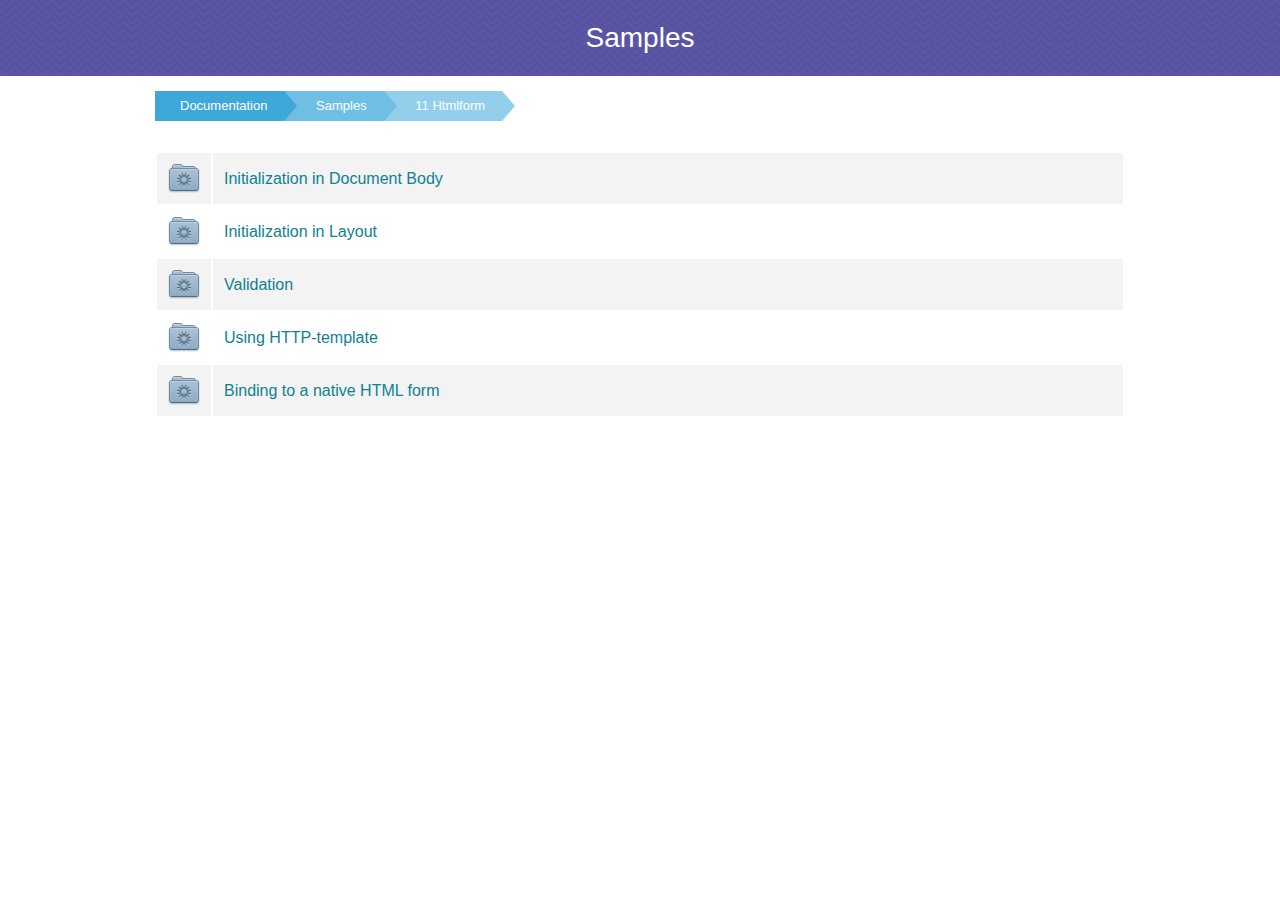
<file: static/js/webix/samples/11_htmlform/index.html>
<!doctype html>
<html>
	<head>
		<link rel="stylesheet" type="text/css" href="../common/docs.css">
		<meta http-equiv="Content-Type" content="text/html; charset=utf-8">
		<meta name="viewport" content="initial-scale = 1.0" />
		<link href="/assets/favicon.ico" rel="shortcut icon" />
		<title>Webix Samples : htmlform</title>
	</head>
<body>
	<div class='abstop_header'>
		<div class='content_area'>
		&nbsp;
		</div>
	</div>
	<div class="page_header">
		<div class='page_inner_header'>
			<a href='http://webix.com'><div class='top_webix_logo'></div></a>
			Samples
		</div>
	</div>

	<div class="page_space">
	<div class="webixdoc_page webixdoc_start">
		<div id="webixContent" class='webixdoc_content'>
			<div class="webixdoc_content_inner">
				<div class="webixdoc_breadcrumb nav_breadcrumb">
					<a href="http://docs.webix.com/" class="webixdoc_back">Documentation</a>
					<a href="../index.html" class="webixdoc_back">Samples</a>
					<a href='../index.html' class='webixdoc_back'>11 Htmlform</a>
				</div>
				<table class='nav_table'>
								<tr>
				<td style='width:30px;'>
					<a href='01_htmlform_body.html'><div class='nav_folder_img'>&nbsp;</div></a>
				</td><td> <a href='01_htmlform_body.html'>Initialization in Document Body</a> </td>
			</tr>
			<tr>
				<td style='width:30px;'>
					<a href='02_htmlform_layout.html'><div class='nav_folder_img'>&nbsp;</div></a>
				</td><td> <a href='02_htmlform_layout.html'>Initialization in Layout</a> </td>
			</tr>
			<tr>
				<td style='width:30px;'>
					<a href='03_htmlform_validation.html'><div class='nav_folder_img'>&nbsp;</div></a>
				</td><td> <a href='03_htmlform_validation.html'>Validation</a> </td>
			</tr>
			<tr>
				<td style='width:30px;'>
					<a href='04_htmlform_http.html'><div class='nav_folder_img'>&nbsp;</div></a>
				</td><td> <a href='04_htmlform_http.html'>Using HTTP-template</a> </td>
			</tr>
			<tr>
				<td style='width:30px;'>
					<a href='05_htmlform_binding.html'><div class='nav_folder_img'>&nbsp;</div></a>
				</td><td> <a href='05_htmlform_binding.html'>Binding to a native HTML form</a> </td>
			</tr>

				</table>
			</div>
		</div>


	</div>
	</div>



</body>
</html>
</file>
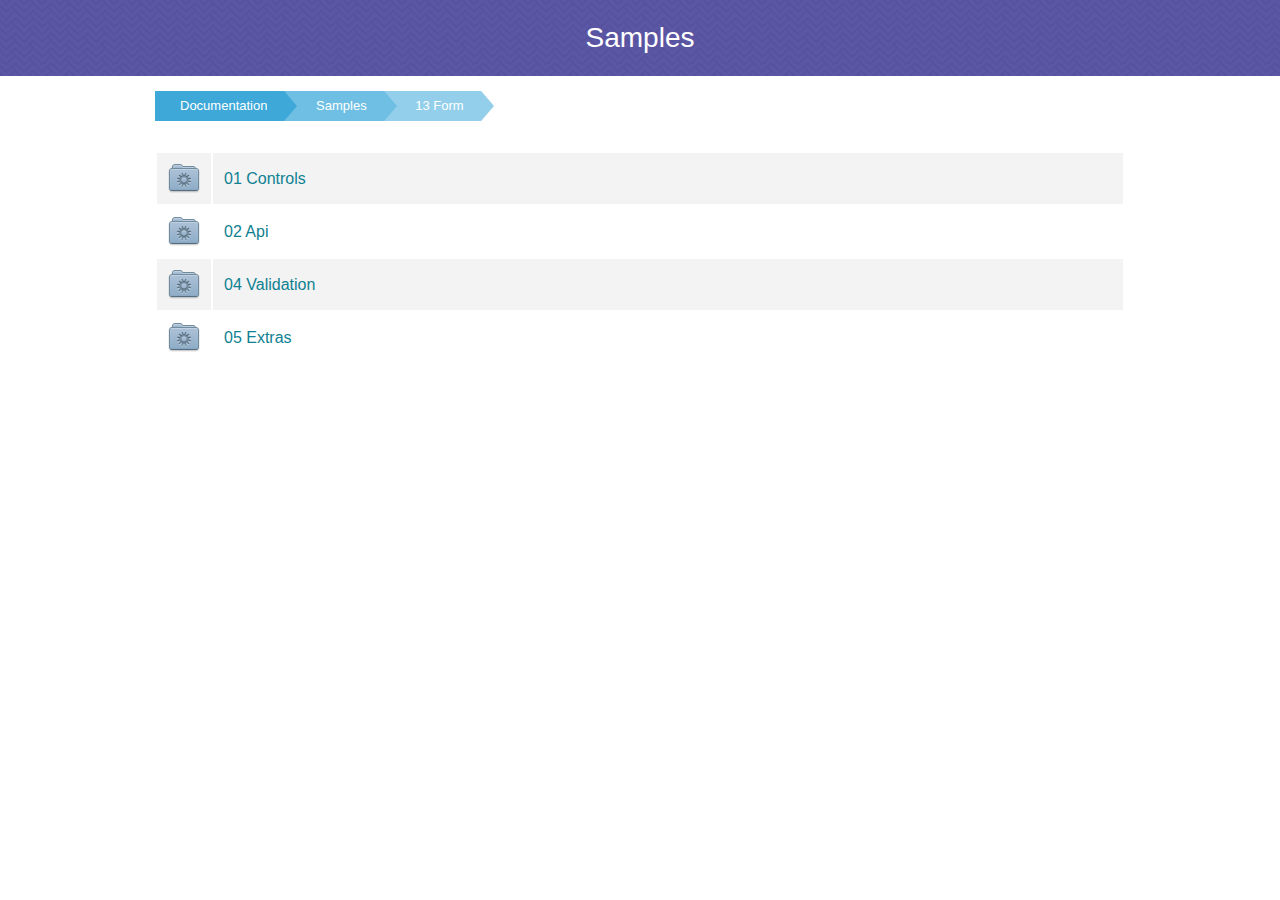
<file: static/js/webix/samples/13_form/index.html>
<!doctype html>
<html>
	<head>
		<link rel="stylesheet" type="text/css" href="../common/docs.css">
		<meta http-equiv="Content-Type" content="text/html; charset=utf-8">
		<meta name="viewport" content="initial-scale = 1.0" />
		<link href="/assets/favicon.ico" rel="shortcut icon" />
		<title>Webix Samples : form</title>
	</head>
<body>
	<div class='abstop_header'>
		<div class='content_area'>
		&nbsp;
		</div>
	</div>
	<div class="page_header">
		<div class='page_inner_header'>
			<a href='http://webix.com'><div class='top_webix_logo'></div></a>
			Samples
		</div>
	</div>

	<div class="page_space">
	<div class="webixdoc_page webixdoc_start">
		<div id="webixContent" class='webixdoc_content'>
			<div class="webixdoc_content_inner">
				<div class="webixdoc_breadcrumb nav_breadcrumb">
					<a href="http://docs.webix.com/" class="webixdoc_back">Documentation</a>
					<a href="../index.html" class="webixdoc_back">Samples</a>
					<a href='../index.html' class='webixdoc_back'>13 Form</a>
				</div>
				<table class='nav_table'>
								<tr>
				<td style='width:30px;'>
					<a href='01_controls/index.html'><div class='nav_folder_img'>&nbsp;</div></a>
				</td><td> <a href='01_controls/index.html'>01 Controls</a> </td>
			</tr>
			<tr>
				<td style='width:30px;'>
					<a href='02_api/index.html'><div class='nav_folder_img'>&nbsp;</div></a>
				</td><td> <a href='02_api/index.html'>02 Api</a> </td>
			</tr>
			<tr>
				<td style='width:30px;'>
					<a href='04_validation/index.html'><div class='nav_folder_img'>&nbsp;</div></a>
				</td><td> <a href='04_validation/index.html'>04 Validation</a> </td>
			</tr>
			<tr>
				<td style='width:30px;'>
					<a href='05_extras/index.html'><div class='nav_folder_img'>&nbsp;</div></a>
				</td><td> <a href='05_extras/index.html'>05 Extras</a> </td>
			</tr>

				</table>
			</div>
		</div>


	</div>
	</div>



</body>
</html>
</file>
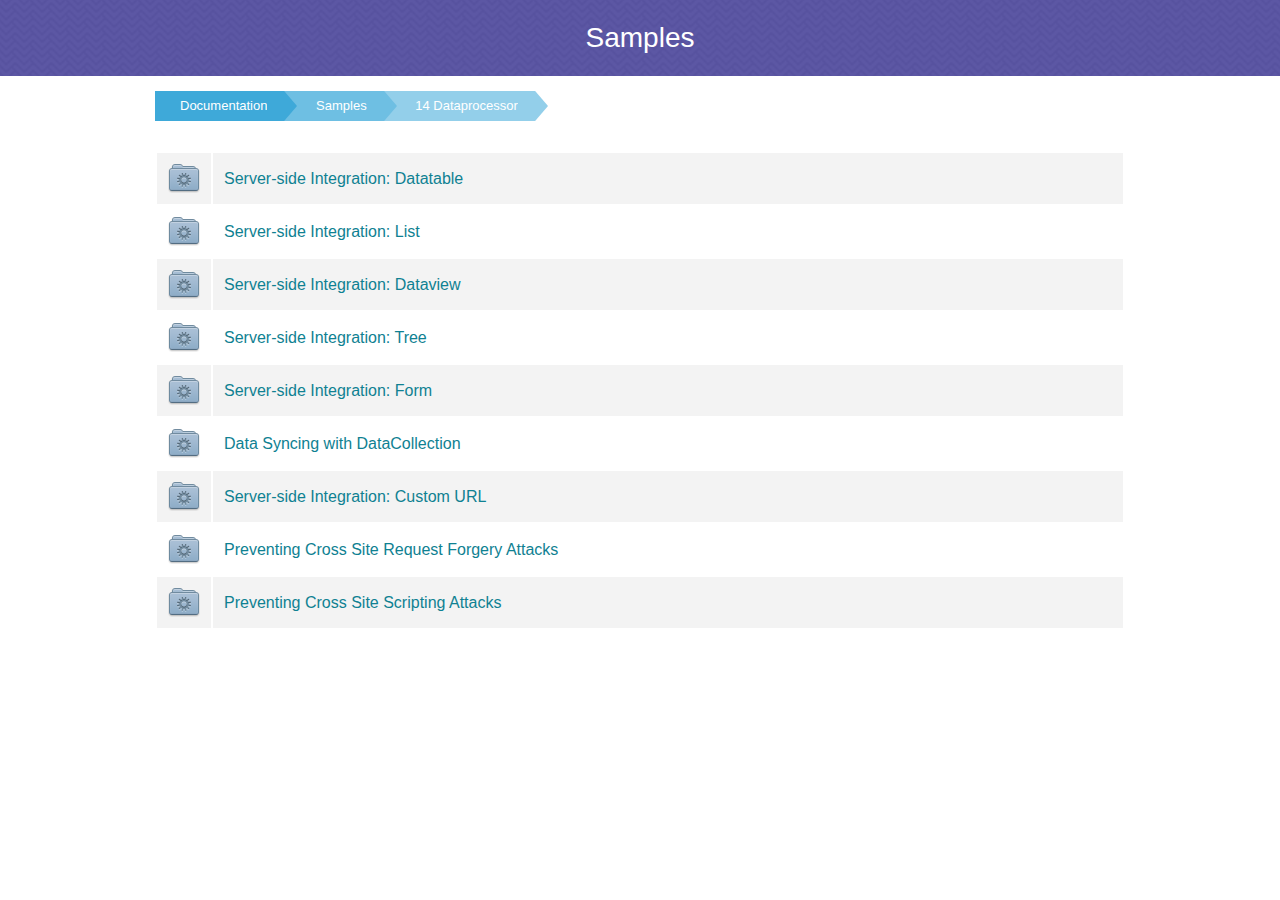
<file: static/js/webix/samples/14_dataprocessor/index.html>
<!doctype html>
<html>
	<head>
		<link rel="stylesheet" type="text/css" href="../common/docs.css">
		<meta http-equiv="Content-Type" content="text/html; charset=utf-8">
		<meta name="viewport" content="initial-scale = 1.0" />
		<link href="/assets/favicon.ico" rel="shortcut icon" />
		<title>Webix Samples : dataprocessor</title>
	</head>
<body>
	<div class='abstop_header'>
		<div class='content_area'>
		&nbsp;
		</div>
	</div>
	<div class="page_header">
		<div class='page_inner_header'>
			<a href='http://webix.com'><div class='top_webix_logo'></div></a>
			Samples
		</div>
	</div>

	<div class="page_space">
	<div class="webixdoc_page webixdoc_start">
		<div id="webixContent" class='webixdoc_content'>
			<div class="webixdoc_content_inner">
				<div class="webixdoc_breadcrumb nav_breadcrumb">
					<a href="http://docs.webix.com/" class="webixdoc_back">Documentation</a>
					<a href="../index.html" class="webixdoc_back">Samples</a>
					<a href='../index.html' class='webixdoc_back'>14 Dataprocessor</a>
				</div>
				<table class='nav_table'>
								<tr>
				<td style='width:30px;'>
					<a href='01_datatable.html'><div class='nav_folder_img'>&nbsp;</div></a>
				</td><td> <a href='01_datatable.html'>Server-side Integration: Datatable</a> </td>
			</tr>
			<tr>
				<td style='width:30px;'>
					<a href='02_list.html'><div class='nav_folder_img'>&nbsp;</div></a>
				</td><td> <a href='02_list.html'>Server-side Integration:  List</a> </td>
			</tr>
			<tr>
				<td style='width:30px;'>
					<a href='03_dataview.html'><div class='nav_folder_img'>&nbsp;</div></a>
				</td><td> <a href='03_dataview.html'>Server-side Integration:  Dataview</a> </td>
			</tr>
			<tr>
				<td style='width:30px;'>
					<a href='04_tree.html'><div class='nav_folder_img'>&nbsp;</div></a>
				</td><td> <a href='04_tree.html'>Server-side Integration: Tree</a> </td>
			</tr>
			<tr>
				<td style='width:30px;'>
					<a href='05_form.html'><div class='nav_folder_img'>&nbsp;</div></a>
				</td><td> <a href='05_form.html'>Server-side Integration:  Form</a> </td>
			</tr>
			<tr>
				<td style='width:30px;'>
					<a href='06_datastore.html'><div class='nav_folder_img'>&nbsp;</div></a>
				</td><td> <a href='06_datastore.html'>Data Syncing with DataCollection</a> </td>
			</tr>
			<tr>
				<td style='width:30px;'>
					<a href='08_custom_urls.html'><div class='nav_folder_img'>&nbsp;</div></a>
				</td><td> <a href='08_custom_urls.html'>Server-side Integration: Custom URL</a> </td>
			</tr>
			<tr>
				<td style='width:30px;'>
					<a href='10_csrf_atack.html'><div class='nav_folder_img'>&nbsp;</div></a>
				</td><td> <a href='10_csrf_atack.html'>Preventing Cross Site Request Forgery Attacks</a> </td>
			</tr>
			<tr>
				<td style='width:30px;'>
					<a href='11_xss_atack.html'><div class='nav_folder_img'>&nbsp;</div></a>
				</td><td> <a href='11_xss_atack.html'>Preventing Cross Site Scripting Attacks</a> </td>
			</tr>

				</table>
			</div>
		</div>


	</div>
	</div>



</body>
</html>
</file>
<file: static/js/webix/samples/common/docs.css>
body{
	margin:0px; padding:0px;
	font-size:13px;
	color:	#222;
	overflow-y:scroll;
	font-family: "Lucida Grande", "Lucida Sans Unicode", "Lucida Sans", Geneva, Verdana, sans-serif;
}
.abstop_header{
	display:none;
	min-width:1000px;
	padding:3px 0px;
	text-align:right;
	background-color:#38324b; color:white;
}
.page_header{
	min-width:1000px;
	background-color:#5c57a4; color:#fff;
	text-align:center;
	font-size:28px;
	line-height: 36px;
	padding: 20px 2px;
	background-image:url([data-uri]);
}
.webixdoc_page{
	background:#ffffff;
	width:1000px;
	display:table;
	margin-left:auto;
	margin-right:auto;
	clear:both;
}

/*text part*/
.webixdoc_content{
	vertical-align:top;
	overflow:hidden;
	padding: 0px 15px 15px 15px;	
}
.webixdoc_content_inner{
	min-height:600px;
	overflow:hidden;
}
.webixdoc_content a{
	color:#0F8192;  /* 0088CC */
	text-decoration:none;
}
.webixdoc_content_alt{
	background-color: #f2efea;
	border-top:1px solid #ece8e2;
	border-bottom:1px solid #ece8e2;
	padding-top:10px;
	padding-bottom:10px;
}

/*webixdoc_breadcrumb*/
.webixdoc_breadcrumb { 
	overflow: hidden; 
	margin-top:15px;
	white-space: nowrap;
}

.webixdoc_breadcrumb a { 
	text-decoration:none;
	color: #fff;
	text-decoration: none; 
	padding: 7px 0 7px 45px;
	line-height: 16px;
	background: #3ea9d9;

	position: relative; 
	display: inline-block;
	
}

.webixdoc_breadcrumb a:after { 
	content: " "; 
	display: block; 
	width: 0; height: 0;
	border-top: 35px solid transparent;       
	border-bottom: 35px solid transparent;
	border-left: 30px solid #3ea9d9;
	position: absolute;

	top: 50%; left: 100%;
	z-index: 2; 
	margin-top: -35px; 
}	


.webixdoc_breadcrumb a:first-child{
	padding-left: 25px;
}

.webixdoc_breadcrumb a:nth-child(2)       { background:#6ebfe3; }
.webixdoc_breadcrumb a:nth-child(2):after { border-left-color:#6ebfe3; }
.webixdoc_breadcrumb a:nth-child(3)       { background:#93cfea; }
.webixdoc_breadcrumb a:nth-child(3):after { border-left-color:#93cfea; }
.webixdoc_breadcrumb a:nth-child(4)       { background:#B1D9EB;}
.webixdoc_breadcrumb a:nth-child(4):after { border-left-color:#B1D9EB;}
.webixdoc_breadcrumb a:nth-child(5)       { background:#E1D4E6; }
.webixdoc_breadcrumb a:nth-child(5):after { border-left-color:#E1D4E6;}

.webixdoc_breadcrumb a:hover { background:#4D7DBF; }
.webixdoc_breadcrumb a:hover:after { border-left-color:#4D7DBF !important; }


.nav_folder_img{
	background: url([data-uri]);
	width:32px;
	height:29px;
}
.nav_page_img{
	background: url([data-uri]);
	width:32px;
	height:29px;
}
.nav_back_img{
	background: url([data-uri]);
	width:32px;
	height:32px;
}

.webixdoc_content .nav_table{
	padding:30px 0px;
	width: 100%;
	margin-left: auto;
	margin-right: auto;
	border-width: 0px;
}
.webixdoc_content .nav_table td{
	border-width: 0px;
	padding:11px;
}
.webixdoc_content .nav_table tr{
	background: #f3f3f3;
}
.webixdoc_content .nav_table tr:nth-child(2n){
	background: white;
}
.webixdoc_content .nav_table a{
	font-size:16px;
}
.nav_webixdoc_breadcrumb{
	margin:18px 25px;
}
</file>
